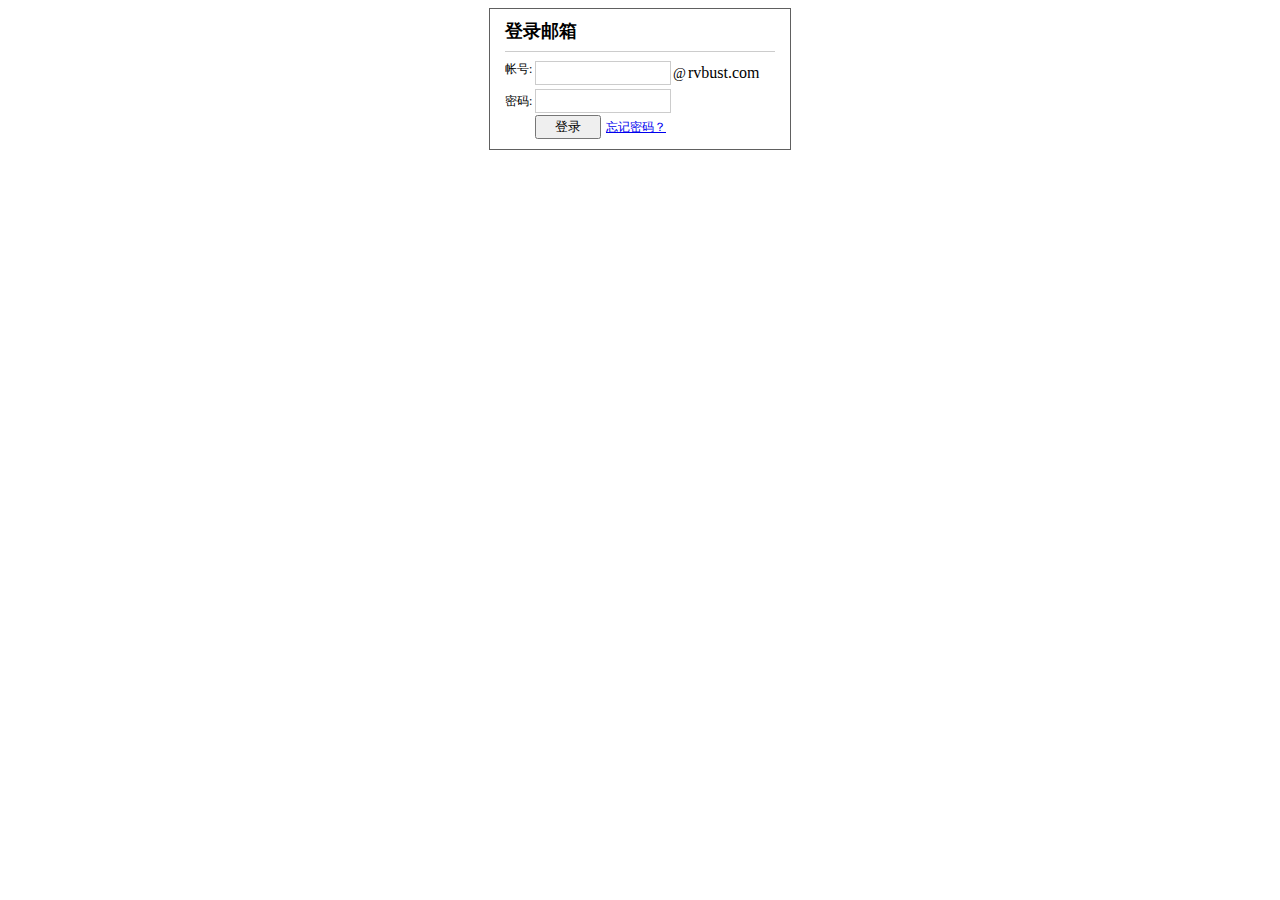
<file: mail.html>
<!DOCTYPE html>
<html>
  <head>
    <meta charset=utf-8/>
    <title>登录邮箱</title>
    <style>
      .bizmail_loginpanel{margin: auto; font-size:14px;width:300px;height:auto;border:1px solid #606060;background:#FFFFFF;}
      .bizmail_LoginBox{padding:10px 15px;}
      .bizmail_loginpanel h3{padding-bottom:8px;margin:0 0 5px 0;border-bottom:1px solid #cccccc;font-size:18px;}
      .bizmail_loginpanel form{margin:0px;padding:0;}
      .bizmail_loginpanel input.text{font-size:16px;width:130px;height:20px;margin:0 2px 2px 0;border:1px solid #cccccc;}
      .bizmail_loginpanel .bizmail_column{height:28px;}
      .bizmail_loginpanel .bizmail_column label{display:block;float:left;width:30px;height:24px;line-height:24px;font-size:12px;}
      .bizmail_loginpanel .bizmail_column .bizmail_inputArea{float:left;width:240px;}
      .bizmail_loginpanel .bizmail_column span{font-size:16px;word-wrap:break-word;margin-left: 2px;line-height:200%;}
      .bizmail_loginpanel .bizmail_SubmitArea{margin-left:30px; clear:both;}
      .bizmail_loginpanel .bizmail_SubmitArea a{font-size:12px;margin-left:5px;}
      .bizmail_loginpanel select{width:110px;height:20px;margin:0 2px;}
    </style>
  </head>
  <body>
    
    
    <script type="text/javascript" src="./js/outerlogin.js"  charset="gb18030"></script>
    <script type="text/javascript">
      writeLoginPanel({domainlist:"rvbust.com", mode:"vertical"});
    </script>
    
  </body>
</html>
</file>
